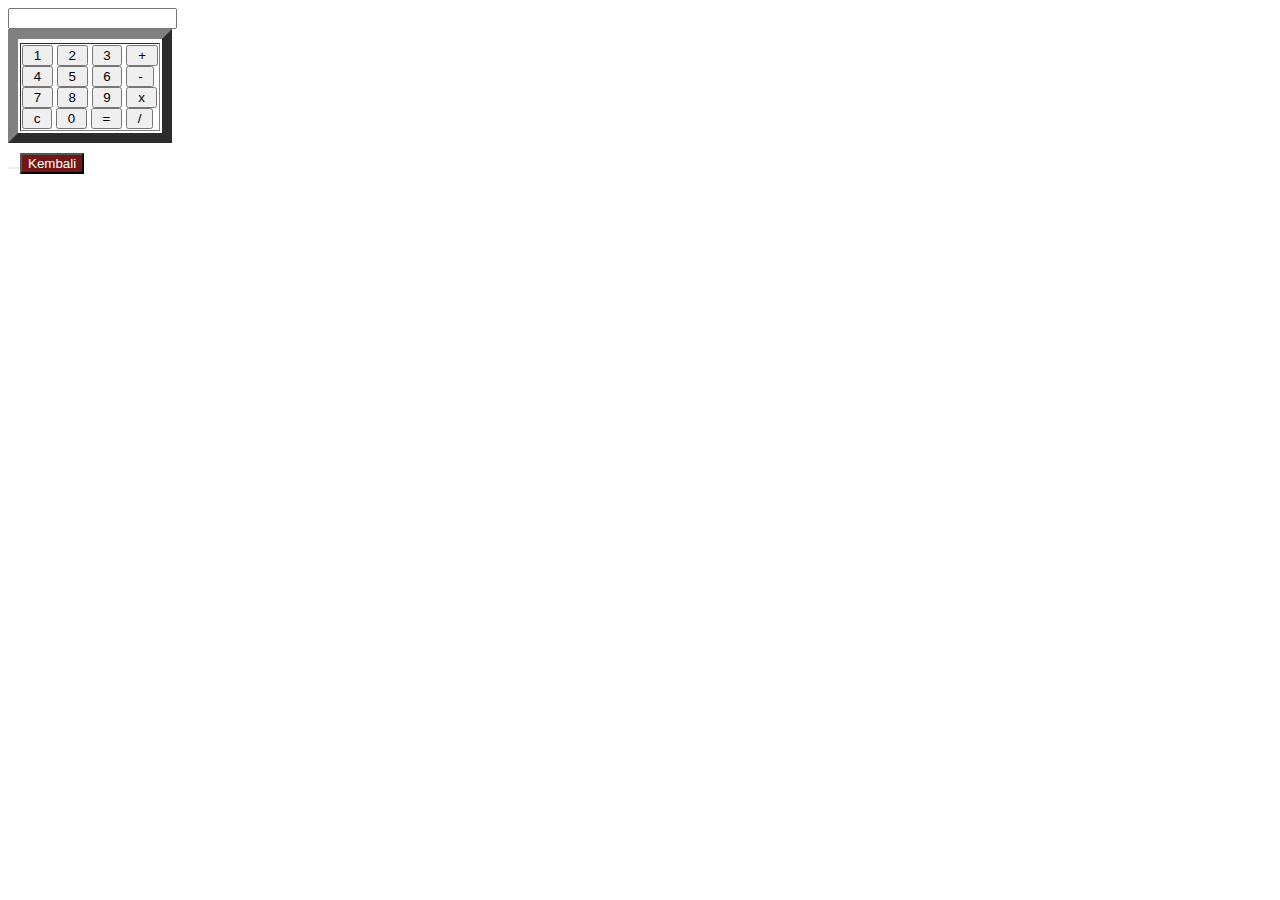
<file: kalkulator.html>
<!DOCTYPE html>
<html lang="en">
<head>
    
    <title>Kalkulator</title>
</head>
<body>
    <FORM NAME="Calc">
        <TABLE BORDER=10>
            <TR>
                <TD">
                    <INPUT TYPE="text" NAME="Input" Size="18">
                    <br>
                </TD>
            </TR>
            <TR>
                <TD>
                    <INPUT TYPE="button" NAME="one" VALUE=" 1 " OnClick="Calc.Input.value += '1'">
                    <INPUT TYPE="button" NAME="two" VALUE=" 2 " OnCLick="Calc.Input.value += '2'">
                    <INPUT TYPE="button" NAME="three" VALUE=" 3 " OnClick="Calc.Input.value += '3'">
                    <INPUT TYPE="button" NAME="plus" VALUE=" + " OnClick="Calc.Input.value += ' + '">
                    <br>
                    <INPUT TYPE="button" NAME="four" VALUE=" 4 " OnClick="Calc.Input.value += '4'">
                    <INPUT TYPE="button" NAME="five" VALUE=" 5 " OnCLick="Calc.Input.value += '5'">
                    <INPUT TYPE="button" NAME="six" VALUE=" 6 " OnClick="Calc.Input.value += '6'">
                    <INPUT TYPE="button" NAME="minus" VALUE=" - " OnClick="Calc.Input.value += ' - '">
                    <br>
                    <INPUT TYPE="button" NAME="seven" VALUE=" 7 " OnClick="Calc.Input.value += '7'">
                    <INPUT TYPE="button" NAME="eight" VALUE=" 8 " OnCLick="Calc.Input.value += '8'">
                    <INPUT TYPE="button" NAME="nine" VALUE=" 9 " OnClick="Calc.Input.value += '9'">
                    <INPUT TYPE="button" NAME="times" VALUE=" x " OnClick="Calc.Input.value += ' * '">
                    <br>
                    <INPUT TYPE="button" NAME="clear" VALUE=" c " OnClick="Calc.Input.value = ''">
                    <INPUT TYPE="button" NAME="zero" VALUE=" 0 " OnClick="Calc.Input.value += '0'">
                    <INPUT TYPE="button" NAME="DoIt" VALUE=" = " OnClick="Calc.Input.value = eval(Calc.Input.value)">
                    <INPUT TYPE="button" NAME="div" VALUE=" / " OnClick="Calc.Input.value += ' / '">
                    <br>
                </TD>
            </TR>
        </TABLE>
    </FORM>
    <div style="padding-top: 10px;">
        <button style="border: none;"><a href="index.html"> <button class="btn btn-secondary btn-block" href="#about"
            style="background-color: rgb(114, 22, 22); color: white;">Kembali</button>
    </div></a>
</body>
</html>
</file>
